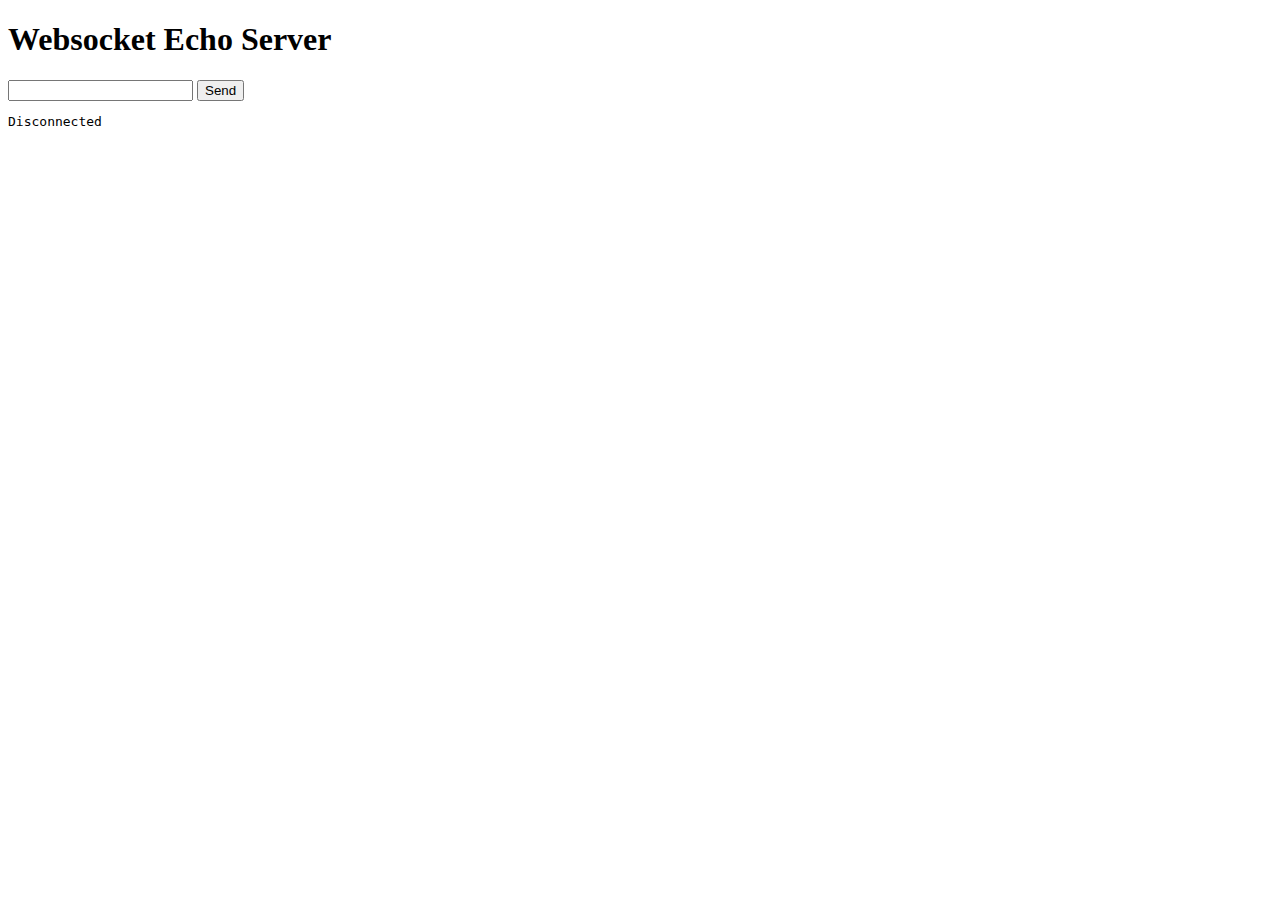
<file: examples/websocket/src/index.html>
<!DOCTYPE html>
<body>
<h1>Websocket Echo Server</h1>
<form id="ws" onsubmit="return send(this.message);">
    <input name="message">
    <input type="submit" value="Send">
</form>
<script>
    var sock = new WebSocket("ws://" + window.location.host);
    sock.onopen = recv.bind(window, "Connected");
    sock.onclose = recv.bind(window, "Disconnected");
    sock.onmessage = function(msg) { recv(msg.data) };
    sock.onerror = function(err) { recv("Error: " + e); };

    function recv(msg) {
        var e = document.createElement("PRE");
        e.innerText = msg;
        document.body.appendChild(e);
    }

    function send(msg) {
        sock.send(msg.value);
        msg.value = "";
        return false;
    }
</script>
</body>
</file>
